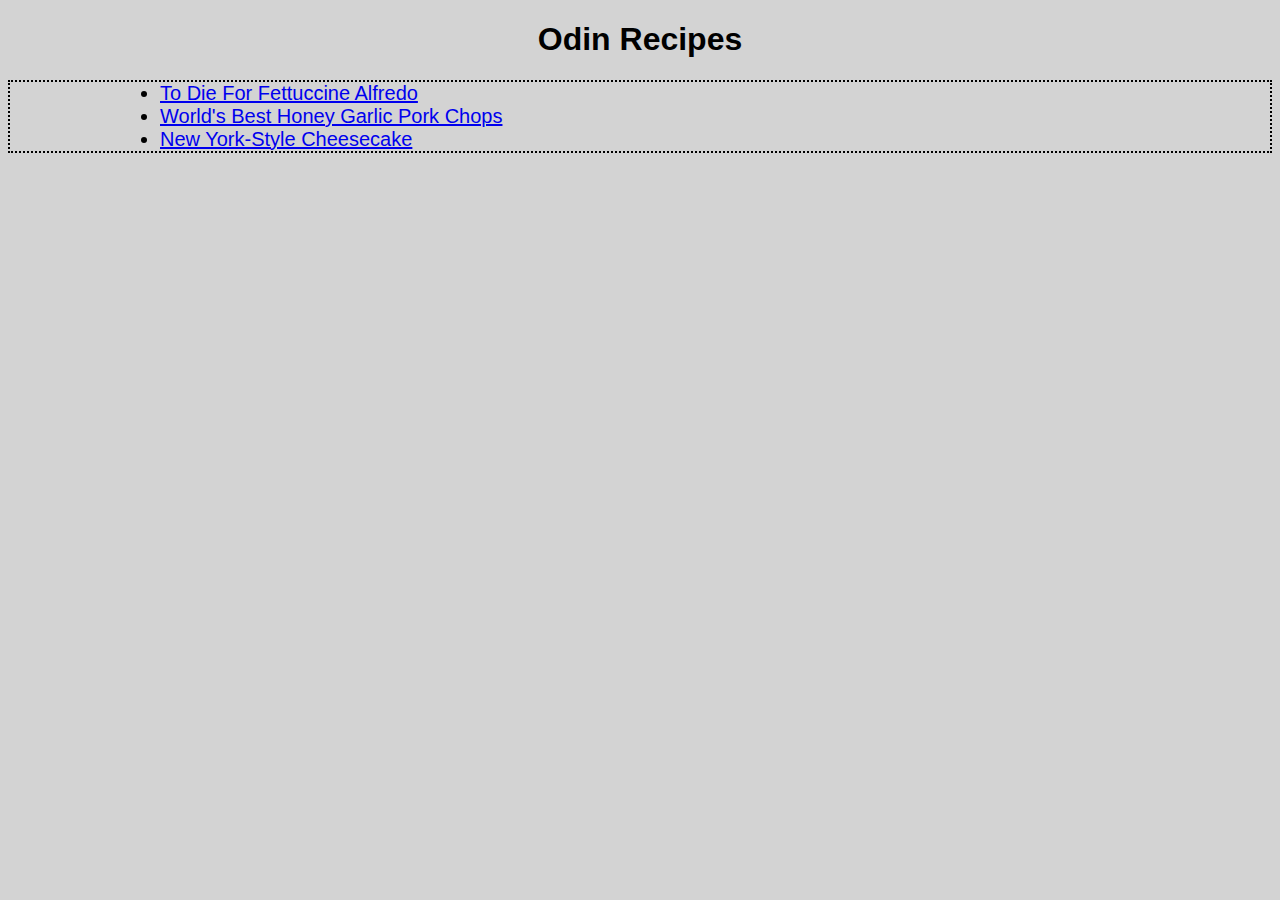
<file: index.html>
<!DOCTYPE html>
<html lang="en">
    <link rel="stylesheet" href="styles.css">
<head>
    <meta charset="UTF-8">
    <meta name="viewport" content="width=device-width, initial-scale=1.0">
    <title>Recipes</title>
</head>
<body class="main">
    <H1> Odin Recipes</H1>
    <ul class="list">
        <li><a href="recipes/alfredo.html">To Die For Fettuccine Alfredo</a></li>
        <li><a href="recipes/porkchops.html">World's Best Honey Garlic Pork Chops</a></li>
        <li><a href="recipes/cheesecake.html">New York-Style Cheesecake</a></li>
    </ul>
</body>
</html>
</file>
<file: styles.css>
*{
    box-sizing: border-box;
    font-family: Arial;
    background-color: lightgray;
}

.main {
    text-align: center;
}

.main .list {
    text-align: left;
    font-size: 20px;
    border: 2px dotted black;
    padding-left: 150px;
}
</file>
